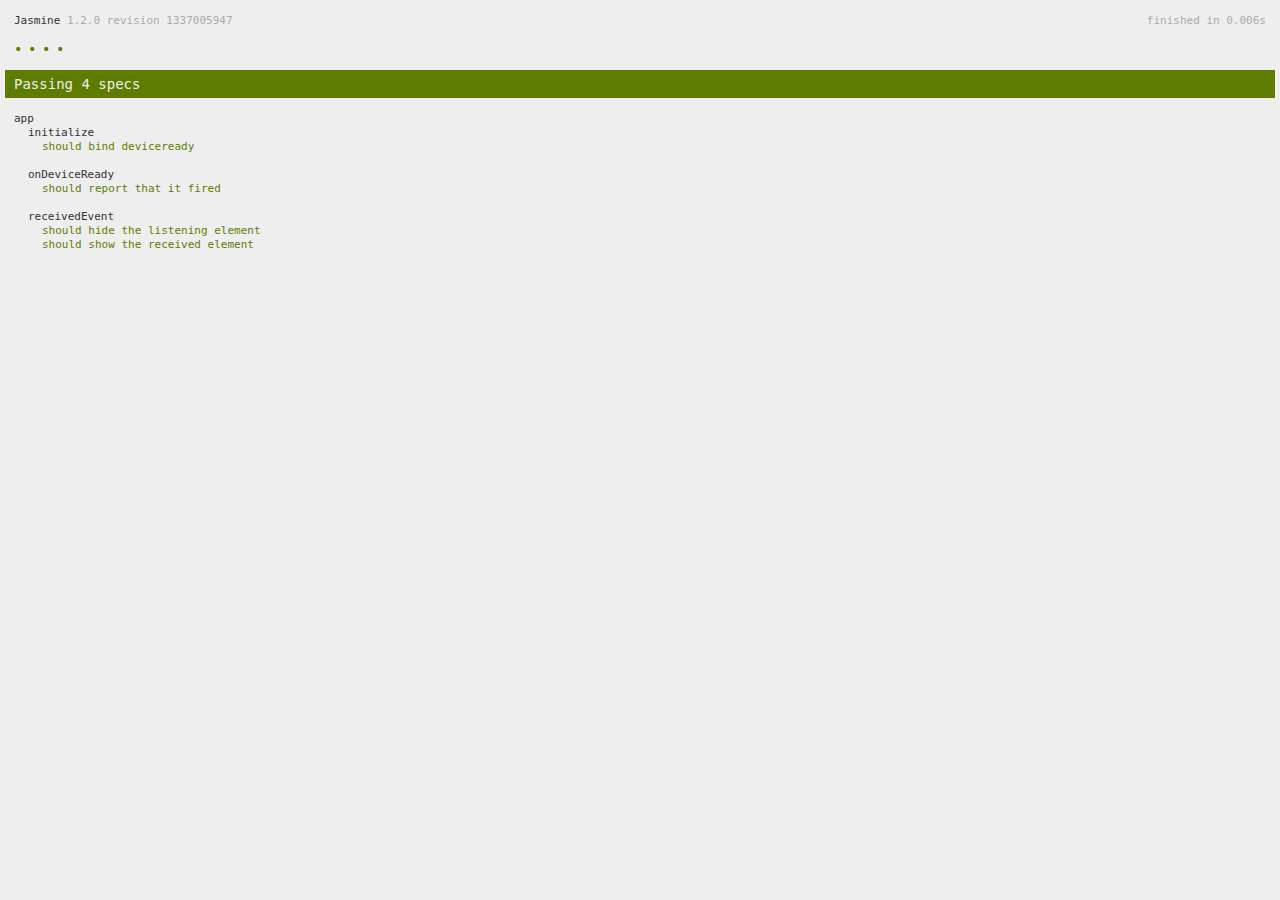
<file: IRA/www/spec.html>
<!DOCTYPE html>
<!--
    Licensed to the Apache Software Foundation (ASF) under one
    or more contributor license agreements.  See the NOTICE file
    distributed with this work for additional information
    regarding copyright ownership.  The ASF licenses this file
    to you under the Apache License, Version 2.0 (the
    "License"); you may not use this file except in compliance
    with the License.  You may obtain a copy of the License at

    http://www.apache.org/licenses/LICENSE-2.0

    Unless required by applicable law or agreed to in writing,
    software distributed under the License is distributed on an
    "AS IS" BASIS, WITHOUT WARRANTIES OR CONDITIONS OF ANY
     KIND, either express or implied.  See the License for the
    specific language governing permissions and limitations
    under the License.
-->
<html>
    <head>
        <title>Jasmine Spec Runner</title>

        <!-- jasmine source -->
        <link rel="shortcut icon" type="image/png" href="spec/lib/jasmine-1.2.0/jasmine_favicon.png">
        <link rel="stylesheet" type="text/css" href="spec/lib/jasmine-1.2.0/jasmine.css">
        <script type="text/javascript" src="spec/lib/jasmine-1.2.0/jasmine.js"></script>
        <script type="text/javascript" src="spec/lib/jasmine-1.2.0/jasmine-html.js"></script>

        <!-- include source files here... -->
        <script type="text/javascript" src="js/index.js"></script>

        <!-- include spec files here... -->
        <script type="text/javascript" src="spec/helper.js"></script>
        <script type="text/javascript" src="spec/index.js"></script>

        <script type="text/javascript">
            (function() {
                var jasmineEnv = jasmine.getEnv();
                jasmineEnv.updateInterval = 1000;

                var htmlReporter = new jasmine.HtmlReporter();

                jasmineEnv.addReporter(htmlReporter);

                jasmineEnv.specFilter = function(spec) {
                    return htmlReporter.specFilter(spec);
                };

                var currentWindowOnload = window.onload;

                window.onload = function() {
                    if (currentWindowOnload) {
                        currentWindowOnload();
                    }
                    execJasmine();
                };

                function execJasmine() {
                    jasmineEnv.execute();
                }
            })();
        </script>
    </head>
    <body>
        <div id="stage" style="display:none;"></div>
    </body>
</html>
</file>
<file: IRA/www/spec/lib/jasmine-1.2.0/jasmine.css>
body { background-color: #eeeeee; padding: 0; margin: 5px; overflow-y: scroll; }

#HTMLReporter { font-size: 11px; font-family: Monaco, "Lucida Console", monospace; line-height: 14px; color: #333333; }
#HTMLReporter a { text-decoration: none; }
#HTMLReporter a:hover { text-decoration: underline; }
#HTMLReporter p, #HTMLReporter h1, #HTMLReporter h2, #HTMLReporter h3, #HTMLReporter h4, #HTMLReporter h5, #HTMLReporter h6 { margin: 0; line-height: 14px; }
#HTMLReporter .banner, #HTMLReporter .symbolSummary, #HTMLReporter .summary, #HTMLReporter .resultMessage, #HTMLReporter .specDetail .description, #HTMLReporter .alert .bar, #HTMLReporter .stackTrace { padding-left: 9px; padding-right: 9px; }
#HTMLReporter #jasmine_content { position: fixed; right: 100%; }
#HTMLReporter .version { color: #aaaaaa; }
#HTMLReporter .banner { margin-top: 14px; }
#HTMLReporter .duration { color: #aaaaaa; float: right; }
#HTMLReporter .symbolSummary { overflow: hidden; *zoom: 1; margin: 14px 0; }
#HTMLReporter .symbolSummary li { display: block; float: left; height: 7px; width: 14px; margin-bottom: 7px; font-size: 16px; }
#HTMLReporter .symbolSummary li.passed { font-size: 14px; }
#HTMLReporter .symbolSummary li.passed:before { color: #5e7d00; content: "\02022"; }
#HTMLReporter .symbolSummary li.failed { line-height: 9px; }
#HTMLReporter .symbolSummary li.failed:before { color: #b03911; content: "x"; font-weight: bold; margin-left: -1px; }
#HTMLReporter .symbolSummary li.skipped { font-size: 14px; }
#HTMLReporter .symbolSummary li.skipped:before { color: #bababa; content: "\02022"; }
#HTMLReporter .symbolSummary li.pending { line-height: 11px; }
#HTMLReporter .symbolSummary li.pending:before { color: #aaaaaa; content: "-"; }
#HTMLReporter .bar { line-height: 28px; font-size: 14px; display: block; color: #eee; }
#HTMLReporter .runningAlert { background-color: #666666; }
#HTMLReporter .skippedAlert { background-color: #aaaaaa; }
#HTMLReporter .skippedAlert:first-child { background-color: #333333; }
#HTMLReporter .skippedAlert:hover { text-decoration: none; color: white; text-decoration: underline; }
#HTMLReporter .passingAlert { background-color: #a6b779; }
#HTMLReporter .passingAlert:first-child { background-color: #5e7d00; }
#HTMLReporter .failingAlert { background-color: #cf867e; }
#HTMLReporter .failingAlert:first-child { background-color: #b03911; }
#HTMLReporter .results { margin-top: 14px; }
#HTMLReporter #details { display: none; }
#HTMLReporter .resultsMenu, #HTMLReporter .resultsMenu a { background-color: #fff; color: #333333; }
#HTMLReporter.showDetails .summaryMenuItem { font-weight: normal; text-decoration: inherit; }
#HTMLReporter.showDetails .summaryMenuItem:hover { text-decoration: underline; }
#HTMLReporter.showDetails .detailsMenuItem { font-weight: bold; text-decoration: underline; }
#HTMLReporter.showDetails .summary { display: none; }
#HTMLReporter.showDetails #details { display: block; }
#HTMLReporter .summaryMenuItem { font-weight: bold; text-decoration: underline; }
#HTMLReporter .summary { margin-top: 14px; }
#HTMLReporter .summary .suite .suite, #HTMLReporter .summary .specSummary { margin-left: 14px; }
#HTMLReporter .summary .specSummary.passed a { color: #5e7d00; }
#HTMLReporter .summary .specSummary.failed a { color: #b03911; }
#HTMLReporter .description + .suite { margin-top: 0; }
#HTMLReporter .suite { margin-top: 14px; }
#HTMLReporter .suite a { color: #333333; }
#HTMLReporter #details .specDetail { margin-bottom: 28px; }
#HTMLReporter #details .specDetail .description { display: block; color: white; background-color: #b03911; }
#HTMLReporter .resultMessage { padding-top: 14px; color: #333333; }
#HTMLReporter .resultMessage span.result { display: block; }
#HTMLReporter .stackTrace { margin: 5px 0 0 0; max-height: 224px; overflow: auto; line-height: 18px; color: #666666; border: 1px solid #ddd; background: white; white-space: pre; }

#TrivialReporter { padding: 8px 13px; position: absolute; top: 0; bottom: 0; left: 0; right: 0; overflow-y: scroll; background-color: white; font-family: "Helvetica Neue Light", "Lucida Grande", "Calibri", "Arial", sans-serif; /*.resultMessage {*/ /*white-space: pre;*/ /*}*/ }
#TrivialReporter a:visited, #TrivialReporter a { color: #303; }
#TrivialReporter a:hover, #TrivialReporter a:active { color: blue; }
#TrivialReporter .run_spec { float: right; padding-right: 5px; font-size: .8em; text-decoration: none; }
#TrivialReporter .banner { color: #303; background-color: #fef; padding: 5px; }
#TrivialReporter .logo { float: left; font-size: 1.1em; padding-left: 5px; }
#TrivialReporter .logo .version { font-size: .6em; padding-left: 1em; }
#TrivialReporter .runner.running { background-color: yellow; }
#TrivialReporter .options { text-align: right; font-size: .8em; }
#TrivialReporter .suite { border: 1px outset gray; margin: 5px 0; padding-left: 1em; }
#TrivialReporter .suite .suite { margin: 5px; }
#TrivialReporter .suite.passed { background-color: #dfd; }
#TrivialReporter .suite.failed { background-color: #fdd; }
#TrivialReporter .spec { margin: 5px; padding-left: 1em; clear: both; }
#TrivialReporter .spec.failed, #TrivialReporter .spec.passed, #TrivialReporter .spec.skipped { padding-bottom: 5px; border: 1px solid gray; }
#TrivialReporter .spec.failed { background-color: #fbb; border-color: red; }
#TrivialReporter .spec.passed { background-color: #bfb; border-color: green; }
#TrivialReporter .spec.skipped { background-color: #bbb; }
#TrivialReporter .messages { border-left: 1px dashed gray; padding-left: 1em; padding-right: 1em; }
#TrivialReporter .passed { background-color: #cfc; display: none; }
#TrivialReporter .failed { background-color: #fbb; }
#TrivialReporter .skipped { color: #777; background-color: #eee; display: none; }
#TrivialReporter .resultMessage span.result { display: block; line-height: 2em; color: black; }
#TrivialReporter .resultMessage .mismatch { color: black; }
#TrivialReporter .stackTrace { white-space: pre; font-size: .8em; margin-left: 10px; max-height: 5em; overflow: auto; border: 1px inset red; padding: 1em; background: #eef; }
#TrivialReporter .finished-at { padding-left: 1em; font-size: .6em; }
#TrivialReporter.show-passed .passed, #TrivialReporter.show-skipped .skipped { display: block; }
#TrivialReporter #jasmine_content { position: fixed; right: 100%; }
#TrivialReporter .runner { border: 1px solid gray; display: block; margin: 5px 0; padding: 2px 0 2px 10px; }
</file>
